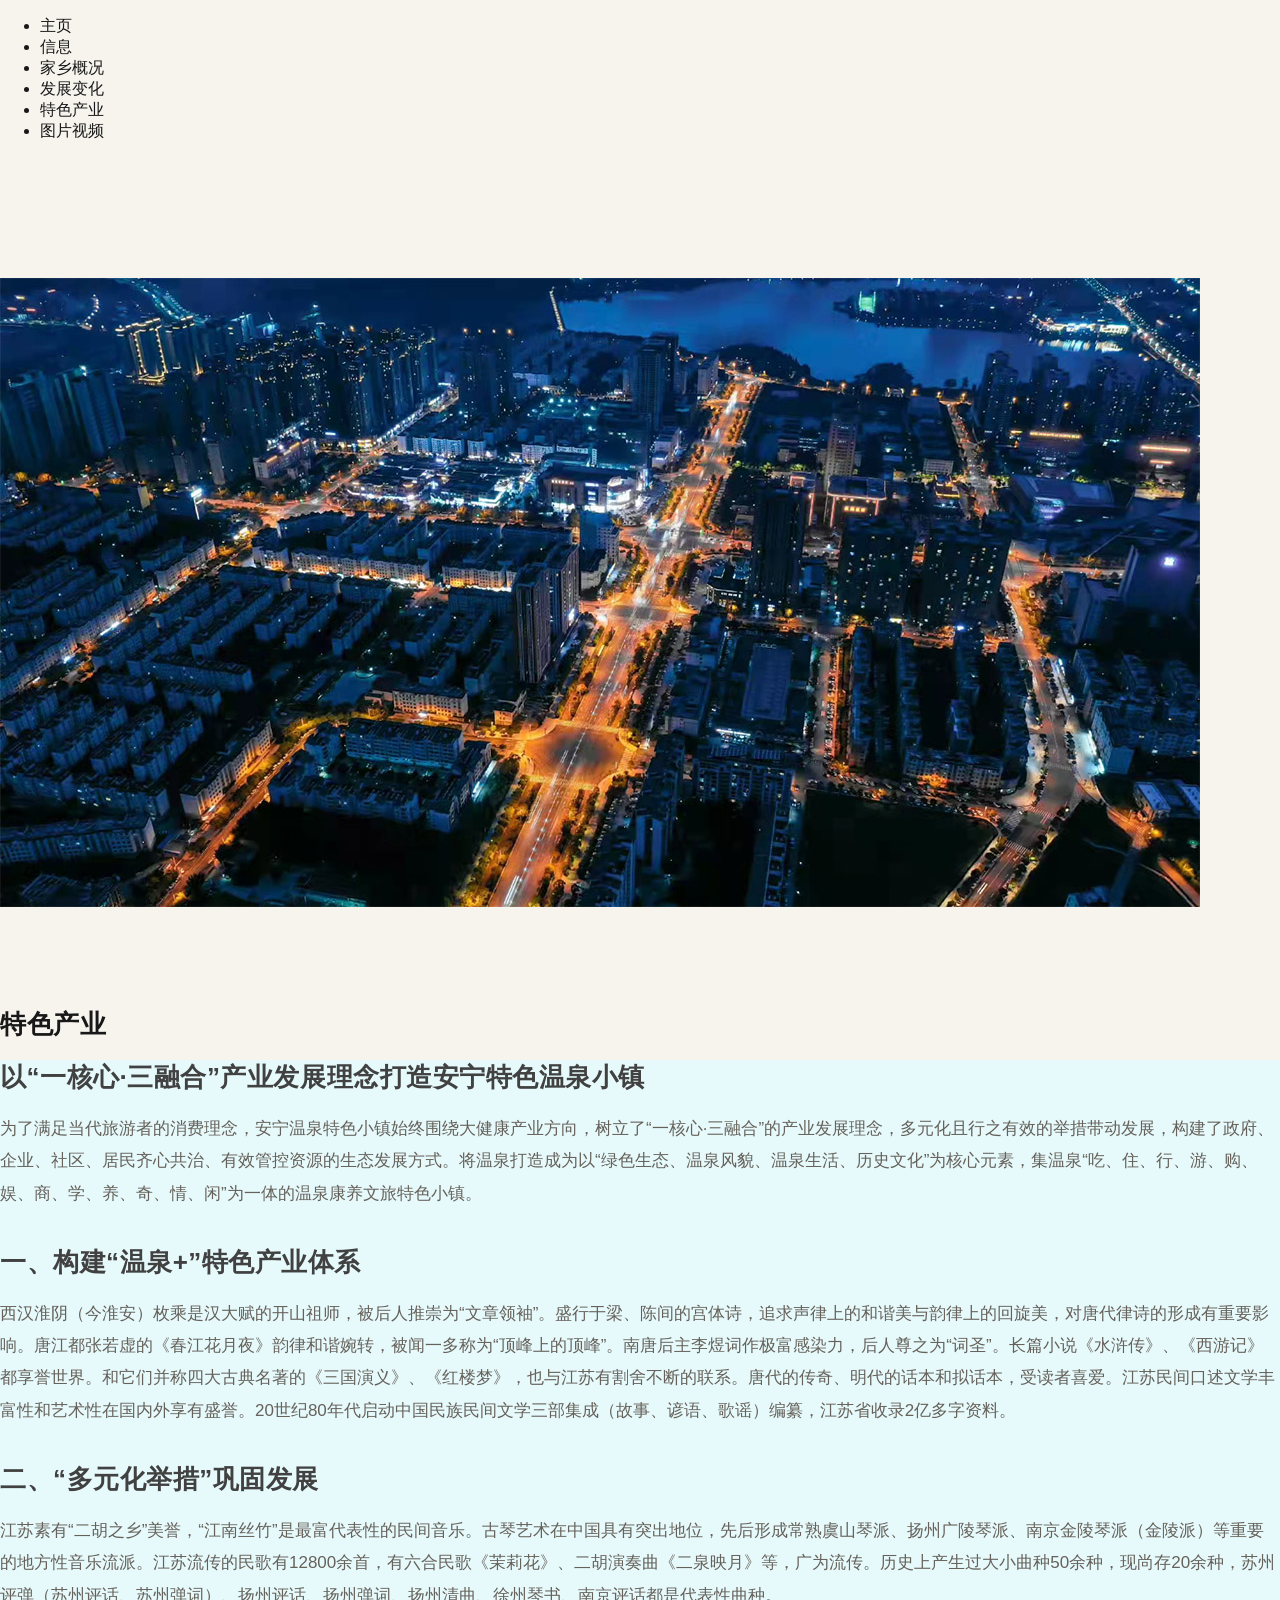
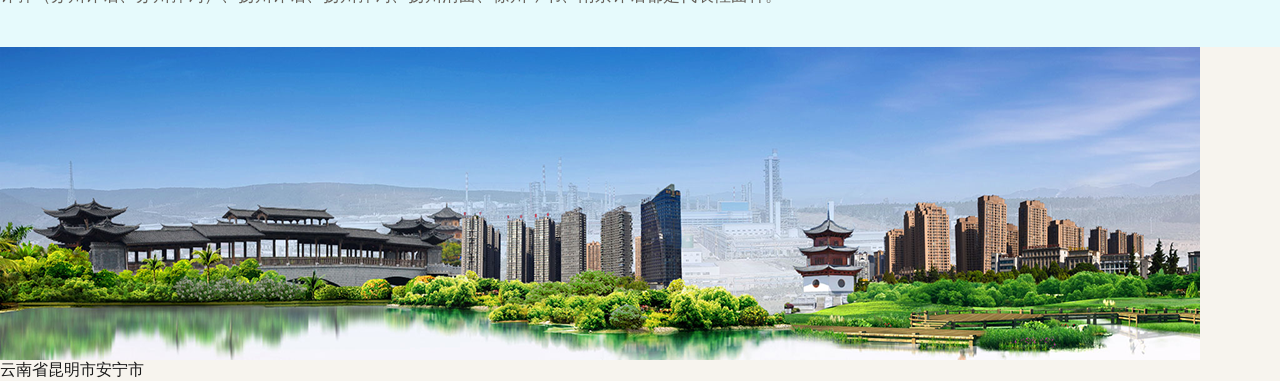
<file: --main/chanye.html>
<!doctype html>
<html>
<head>
<meta charset="utf-8">
<title>云南省昆明市安宁市</title>

<link rel="stylesheet" type="text/css" href="css/css.css">
</head>
<body>

<div class="navs">
  <ul id="wrap">
    <li> <a href="./index.html">主页</a> </li>
      <li> <a href="./geren.html">信息</a> </li>
      <li> <a href="./gaikuang.html">家乡概况</a> </li>
      <li> <a href="./fazhan.html">发展变化</a> </li>
      <li> <a href="./chanye.html">特色产业</a> </li>
      <li> <a href="./tu.html">图片视频</a> </li>
    <div class="clear"></div>
  </ul>
</div>
<div id="wrap2">
  <div  class="banner"> <img src="./images/ban5.jpg" width="1200px" alt=""> </div>
  <h3 class="ts">特色产业</h3>
  <div class="main2" >
    <div class="index" style="color: rgb(65, 65, 65);  background-repeat:no-repeat ;
    background-size:100% 100%;background-color: #E6FAFC;">
      <h3>以“一核心·三融合”产业发展理念打造安宁特色温泉小镇</h3>
      <p>为了满足当代旅游者的消费理念，安宁温泉特色小镇始终围绕大健康产业方向，树立了“一核心·三融合”的产业发展理念，多元化且行之有效的举措带动发展，构建了政府、企业、社区、居民齐心共治、有效管控资源的生态发展方式。将温泉打造成为以“绿色生态、温泉风貌、温泉生活、历史文化”为核心元素，集温泉“吃、住、行、游、购、娱、商、学、养、奇、情、闲”为一体的温泉康养文旅特色小镇。</p>
      <br>
    </div>
    <div class="index"  style="color: rgb(65, 65, 65);  background-repeat:no-repeat ;
    background-size:100% 100%;background-color: #E6FAFC;" >
      <h3>一、构建“温泉+”特色产业体系</h3>
      <p>西汉淮阴（今淮安）枚乘是汉大赋的开山祖师，被后人推崇为“文章领袖”。盛行于梁、陈间的宫体诗，追求声律上的和谐美与韵律上的回旋美，对唐代律诗的形成有重要影响。唐江都张若虚的《春江花月夜》韵律和谐婉转，被闻一多称为“顶峰上的顶峰”。南唐后主李煜词作极富感染力，后人尊之为“词圣”。长篇小说《水浒传》、《西游记》都享誉世界。和它们并称四大古典名著的《三国演义》、《红楼梦》，也与江苏有割舍不断的联系。唐代的传奇、明代的话本和拟话本，受读者喜爱。江苏民间口述文学丰富性和艺术性在国内外享有盛誉。20世纪80年代启动中国民族民间文学三部集成（故事、谚语、歌谣）编纂，江苏省收录2亿多字资料。</p>
      <br>
    </div>
    <div class="index" style="color: rgb(65, 65, 65);  background-repeat:no-repeat ;
    background-size:100% 100%;background-color: #E6FAFC;">
      <h3>二、“多元化举措”巩固发展 </h3>
      <p>江苏素有“二胡之乡”美誉，“江南丝竹”是最富代表性的民间音乐。古琴艺术在中国具有突出地位，先后形成常熟虞山琴派、扬州广陵琴派、南京金陵琴派（金陵派）等重要的地方性音乐流派。江苏流传的民歌有12800余首，有六合民歌《茉莉花》、二胡演奏曲《二泉映月》等，广为流传。历史上产生过大小曲种50余种，现尚存20余种，苏州评弹（苏州评话、苏州弹词）、扬州评话、扬州弹词、扬州清曲、徐州琴书、南京评话都是代表性曲种。</p>
      <br>
    </div>
    <img src="./images/b4.png" width="1200px" alt="">
    <div class="clear"></div>
  </div>
  <div class="banquan">云南省昆明市安宁市</div>
</div>
</body>
</html>
</file>
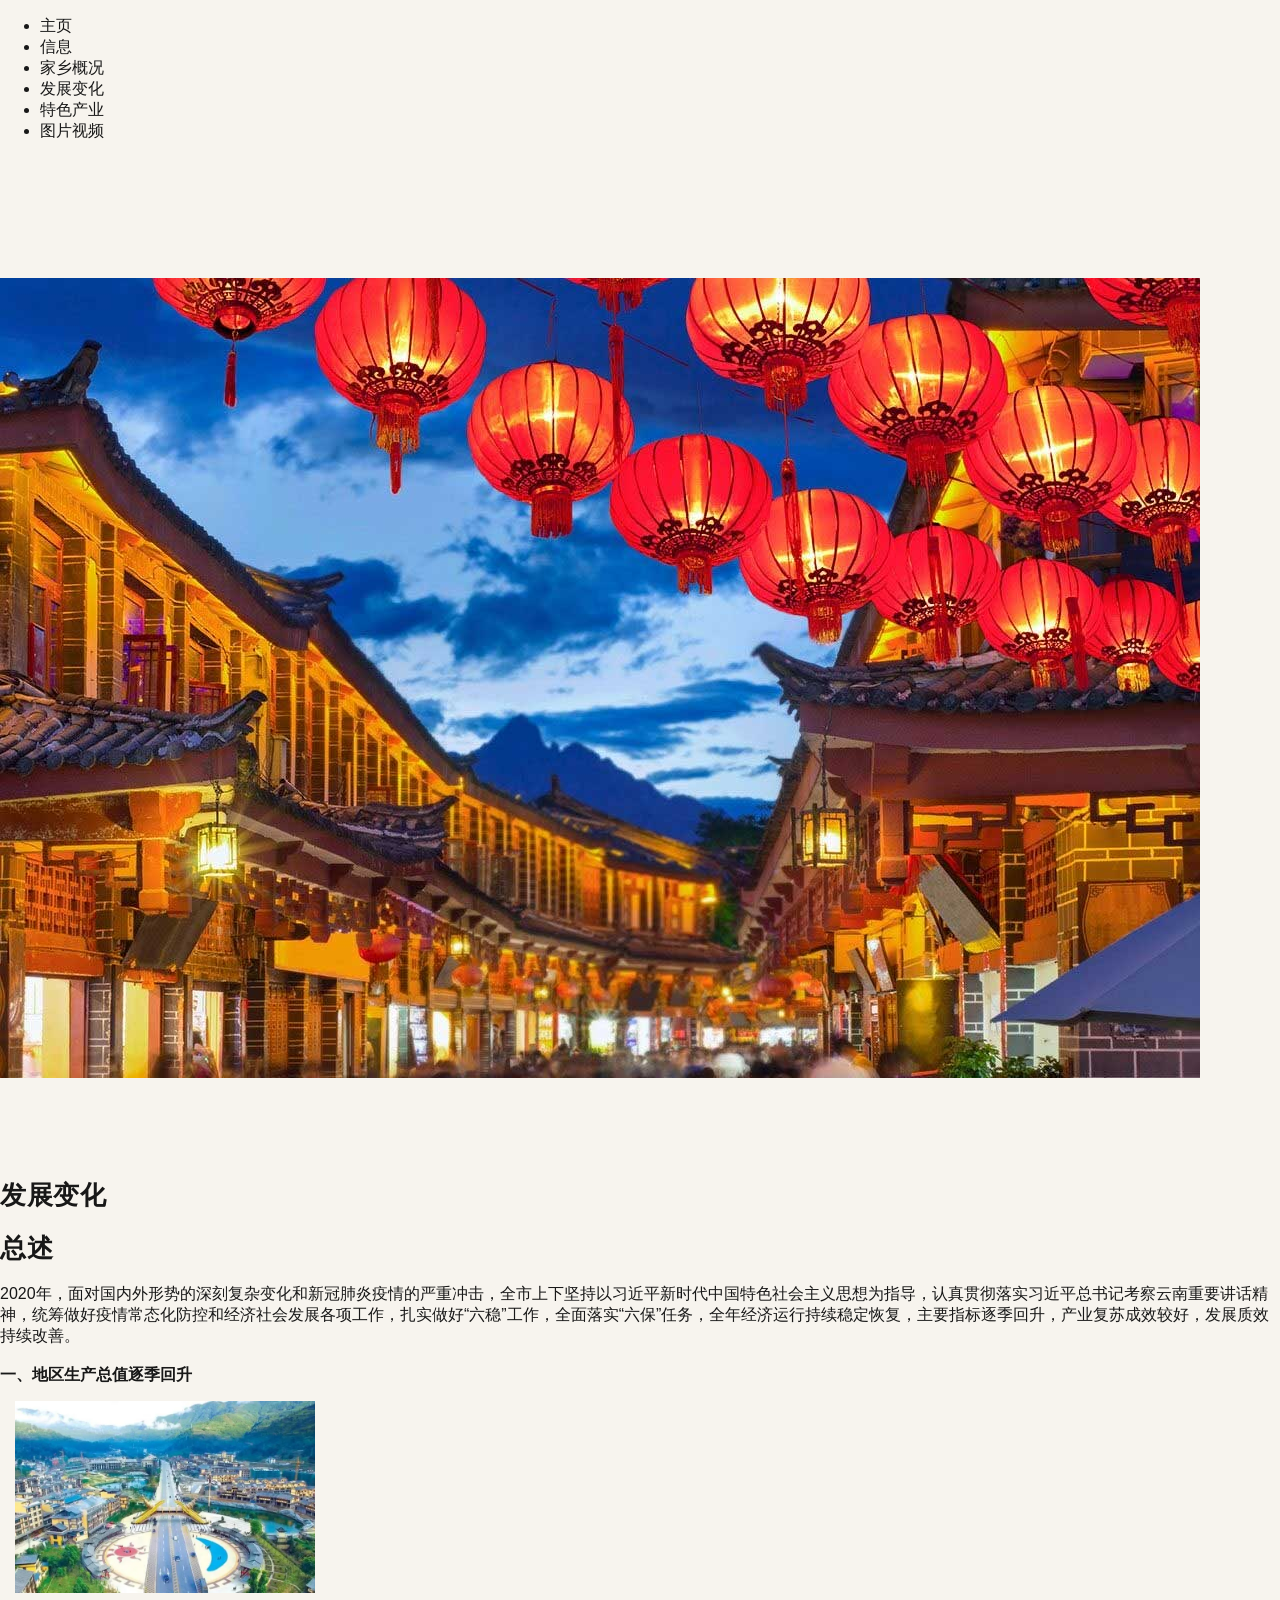
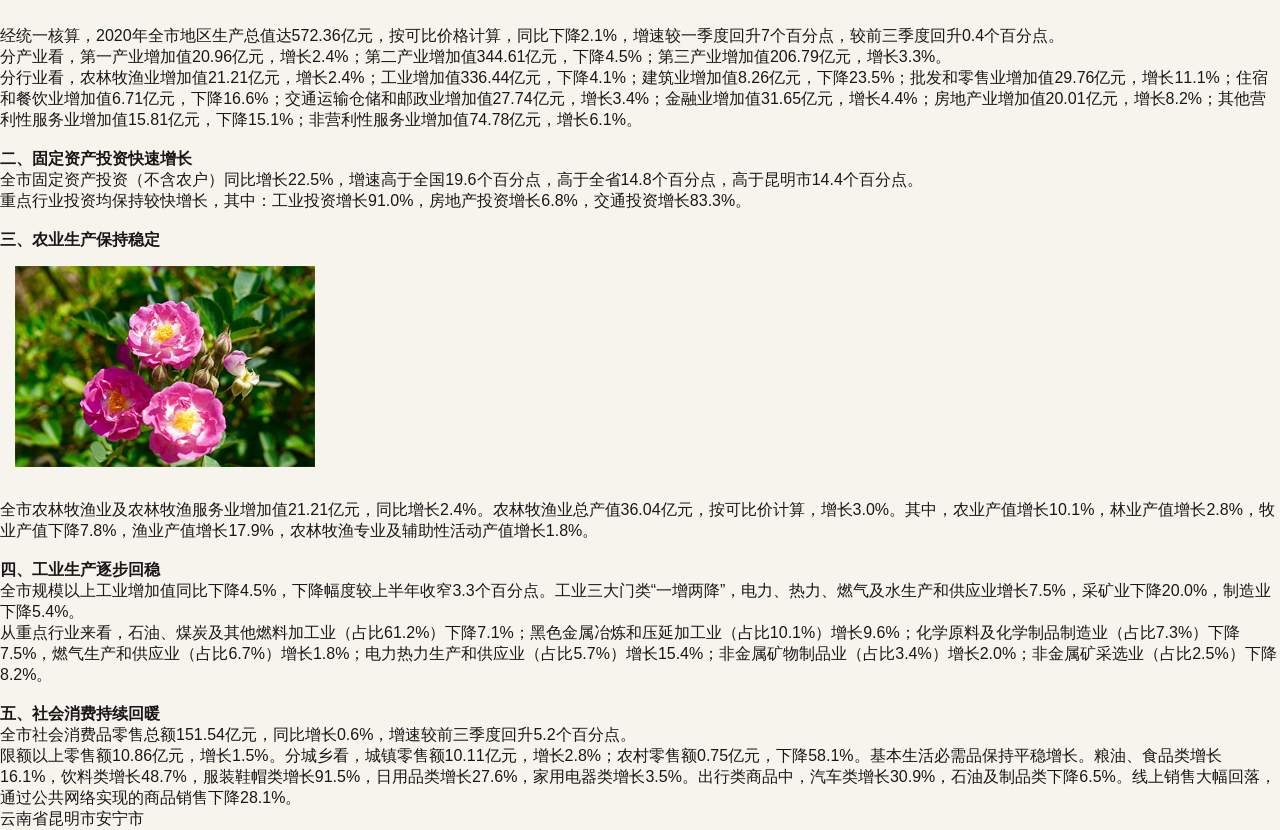
<file: --main/fazhan.html>
<!doctype html>
<html>

<head>
  <meta charset="utf-8">
  <title>云南省昆明市安宁市</title>
 
  <link rel="stylesheet" type="text/css" href="css/css.css">
</head>

<body>
  <div class="navs">
    <ul id="wrap">
        <li> <a href="./index.html">主页</a> </li>
      <li> <a href="./geren.html">信息</a> </li>
      <li> <a href="./gaikuang.html">家乡概况</a> </li>
      <li> <a href="./fazhan.html">发展变化</a> </li>
      <li> <a href="./chanye.html">特色产业</a> </li>
      <li> <a href="./tu.html">图片视频</a> </li>
      <div class="clear"></div>
    </ul>
  </div>
  <div id="wrap2">
    <div class="banner"> <img src="./images/yunnan_denglong.jpg" width="1200px" alt=""> </div>
    <h3 class="ts">发展变化</h3>
    <div class="main2">
      <h3>总述</h3>
      <div class="txt">
        2020年，面对国内外形势的深刻复杂变化和新冠肺炎疫情的严重冲击，全市上下坚持以习近平新时代中国特色社会主义思想为指导，认真贯彻落实习近平总书记考察云南重要讲话精神，统筹做好疫情常态化防控和经济社会发展各项工作，扎实做好“六稳”工作，全面落实“六保”任务，全年经济运行持续稳定恢复，主要指标逐季回升，产业复苏成效较好，发展质效持续改善。
        <br><br>
        <strong>一、地区生产总值逐季回升</strong>
        <img src="./images/a1.jpg" width="300" class="fr" style="margin: 15px;">
        <br>
        经统一核算，2020年全市地区生产总值达572.36亿元，按可比价格计算，同比下降2.1%，增速较一季度回升7个百分点，较前三季度回升0.4个百分点。<br>
        分产业看，第一产业增加值20.96亿元，增长2.4%；第二产业增加值344.61亿元，下降4.5%；第三产业增加值206.79亿元，增长3.3%。<br>
        分行业看，农林牧渔业增加值21.21亿元，增长2.4%；工业增加值336.44亿元，下降4.1%；建筑业增加值8.26亿元，下降23.5%；批发和零售业增加值29.76亿元，增长11.1%；住宿和餐饮业增加值6.71亿元，下降16.6%；交通运输仓储和邮政业增加值27.74亿元，增长3.4%；金融业增加值31.65亿元，增长4.4%；房地产业增加值20.01亿元，增长8.2%；其他营利性服务业增加值15.81亿元，下降15.1%；非营利性服务业增加值74.78亿元，增长6.1%。<br>
        <br>
        <strong>二、固定资产投资快速增长</strong>
        <br>
        全市固定资产投资（不含农户）同比增长22.5%，增速高于全国19.6个百分点，高于全省14.8个百分点，高于昆明市14.4个百分点。<br>
        重点行业投资均保持较快增长，其中：工业投资增长91.0%，房地产投资增长6.8%，交通投资增长83.3%。<br>
        <br>
        <strong>三、农业生产保持稳定</strong>
        <img src="./images/a3.png" width="300" class="fr" style="margin: 15px;">
        <br>
        全市农林牧渔业及农林牧渔服务业增加值21.21亿元，同比增长2.4%。农林牧渔业总产值36.04亿元，按可比价计算，增长3.0%。其中，农业产值增长10.1%，林业产值增长2.8%，牧业产值下降7.8%，渔业产值增长17.9%，农林牧渔专业及辅助性活动产值增长1.8%。<br>
        <br>
        <strong>四、工业生产逐步回稳</strong>
        <br>
        全市规模以上工业增加值同比下降4.5%，下降幅度较上半年收窄3.3个百分点。工业三大门类“一增两降”，电力、热力、燃气及水生产和供应业增长7.5%，采矿业下降20.0%，制造业下降5.4%。<br>从重点行业来看，石油、煤炭及其他燃料加工业（占比61.2%）下降7.1%；黑色金属冶炼和压延加工业（占比10.1%）增长9.6%；化学原料及化学制品制造业（占比7.3%）下降7.5%，燃气生产和供应业（占比6.7%）增长1.8%；电力热力生产和供应业（占比5.7%）增长15.4%；非金属矿物制品业（占比3.4%）增长2.0%；非金属矿采选业（占比2.5%）下降8.2%。<br>
        <br>
        <strong>五、社会消费持续回暖</strong>
        <br>
        全市社会消费品零售总额151.54亿元，同比增长0.6%，增速较前三季度回升5.2个百分点。<br>
        限额以上零售额10.86亿元，增长1.5%。分城乡看，城镇零售额10.11亿元，增长2.8%；农村零售额0.75亿元，下降58.1%。基本生活必需品保持平稳增长。粮油、食品类增长16.1%，饮料类增长48.7%，服装鞋帽类增长91.5%，日用品类增长27.6%，家用电器类增长3.5%。出行类商品中，汽车类增长30.9%，石油及制品类下降6.5%。线上销售大幅回落，通过公共网络实现的商品销售下降28.1%。<br>


        <div class="clear"></div>
      </div>
      <div class="banquan">云南省昆明市安宁市</div>
    </div>
  </div>
</body>

</html>
</file>
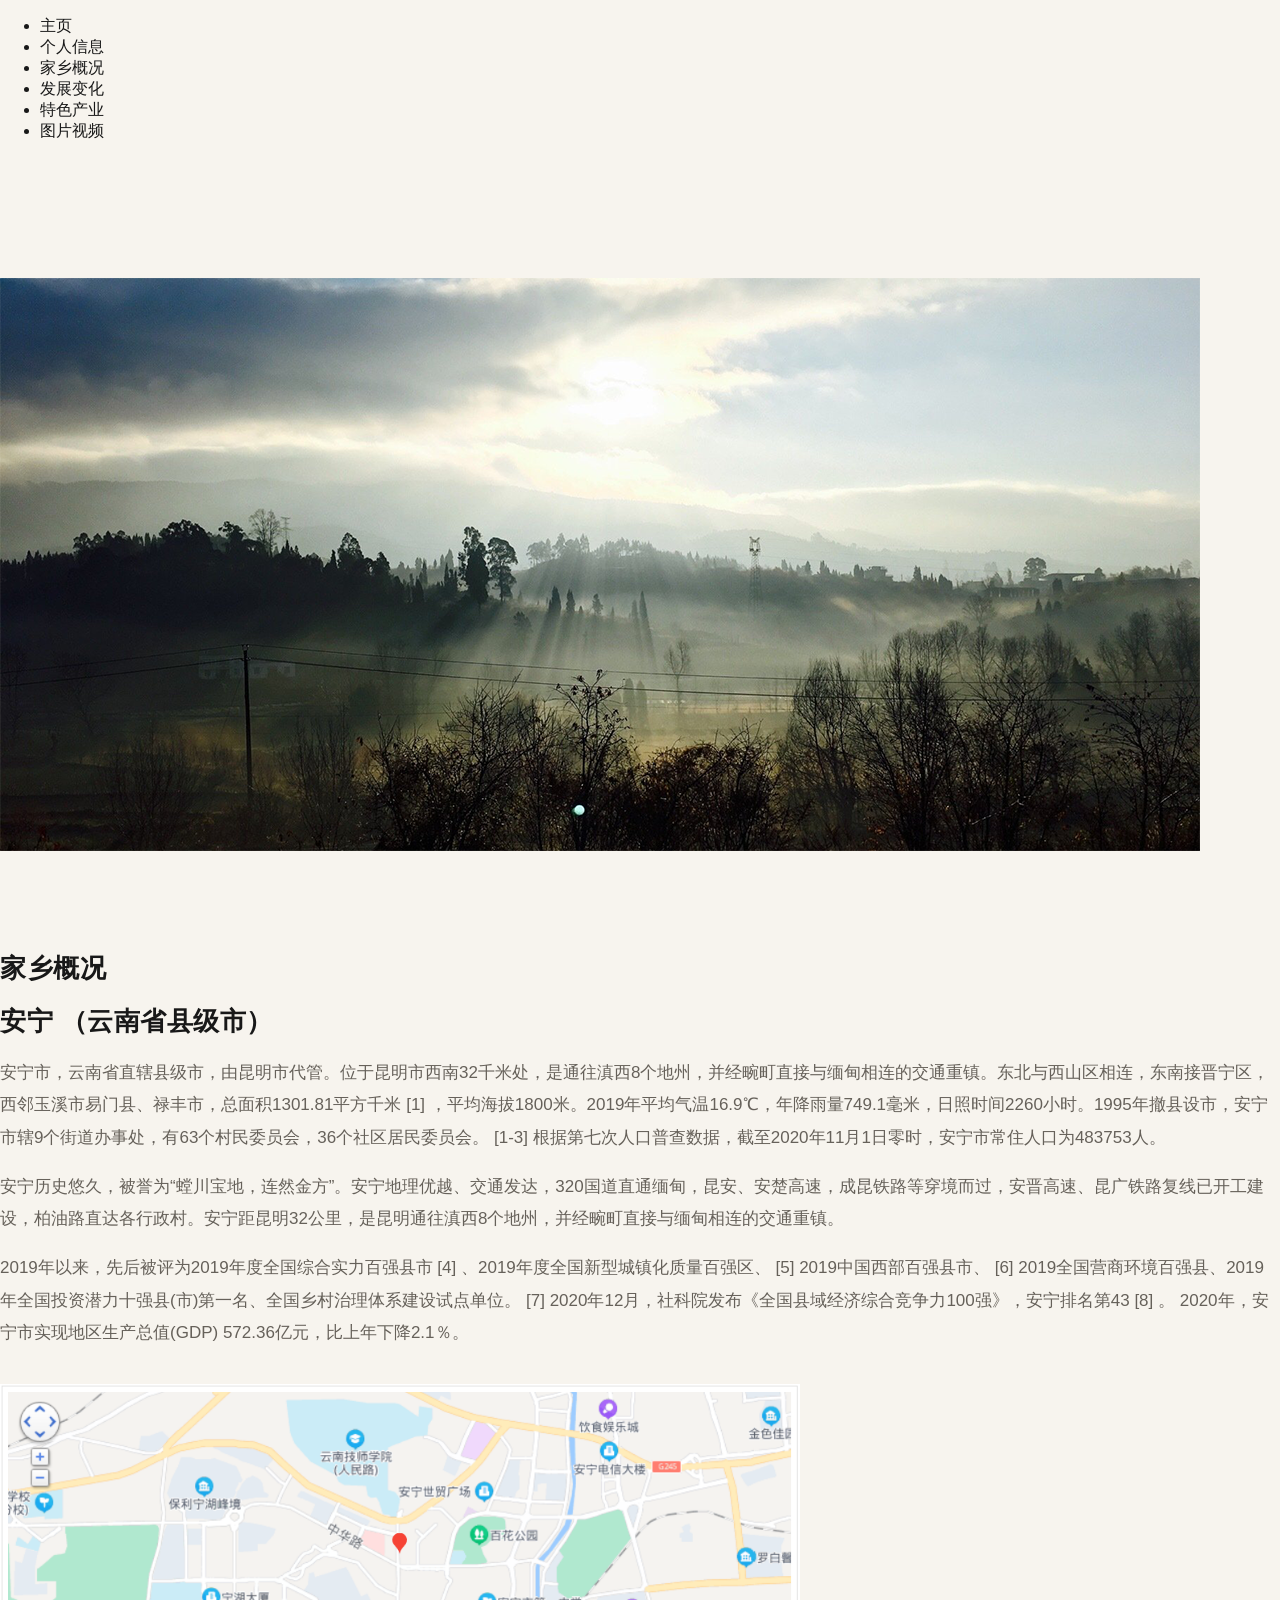
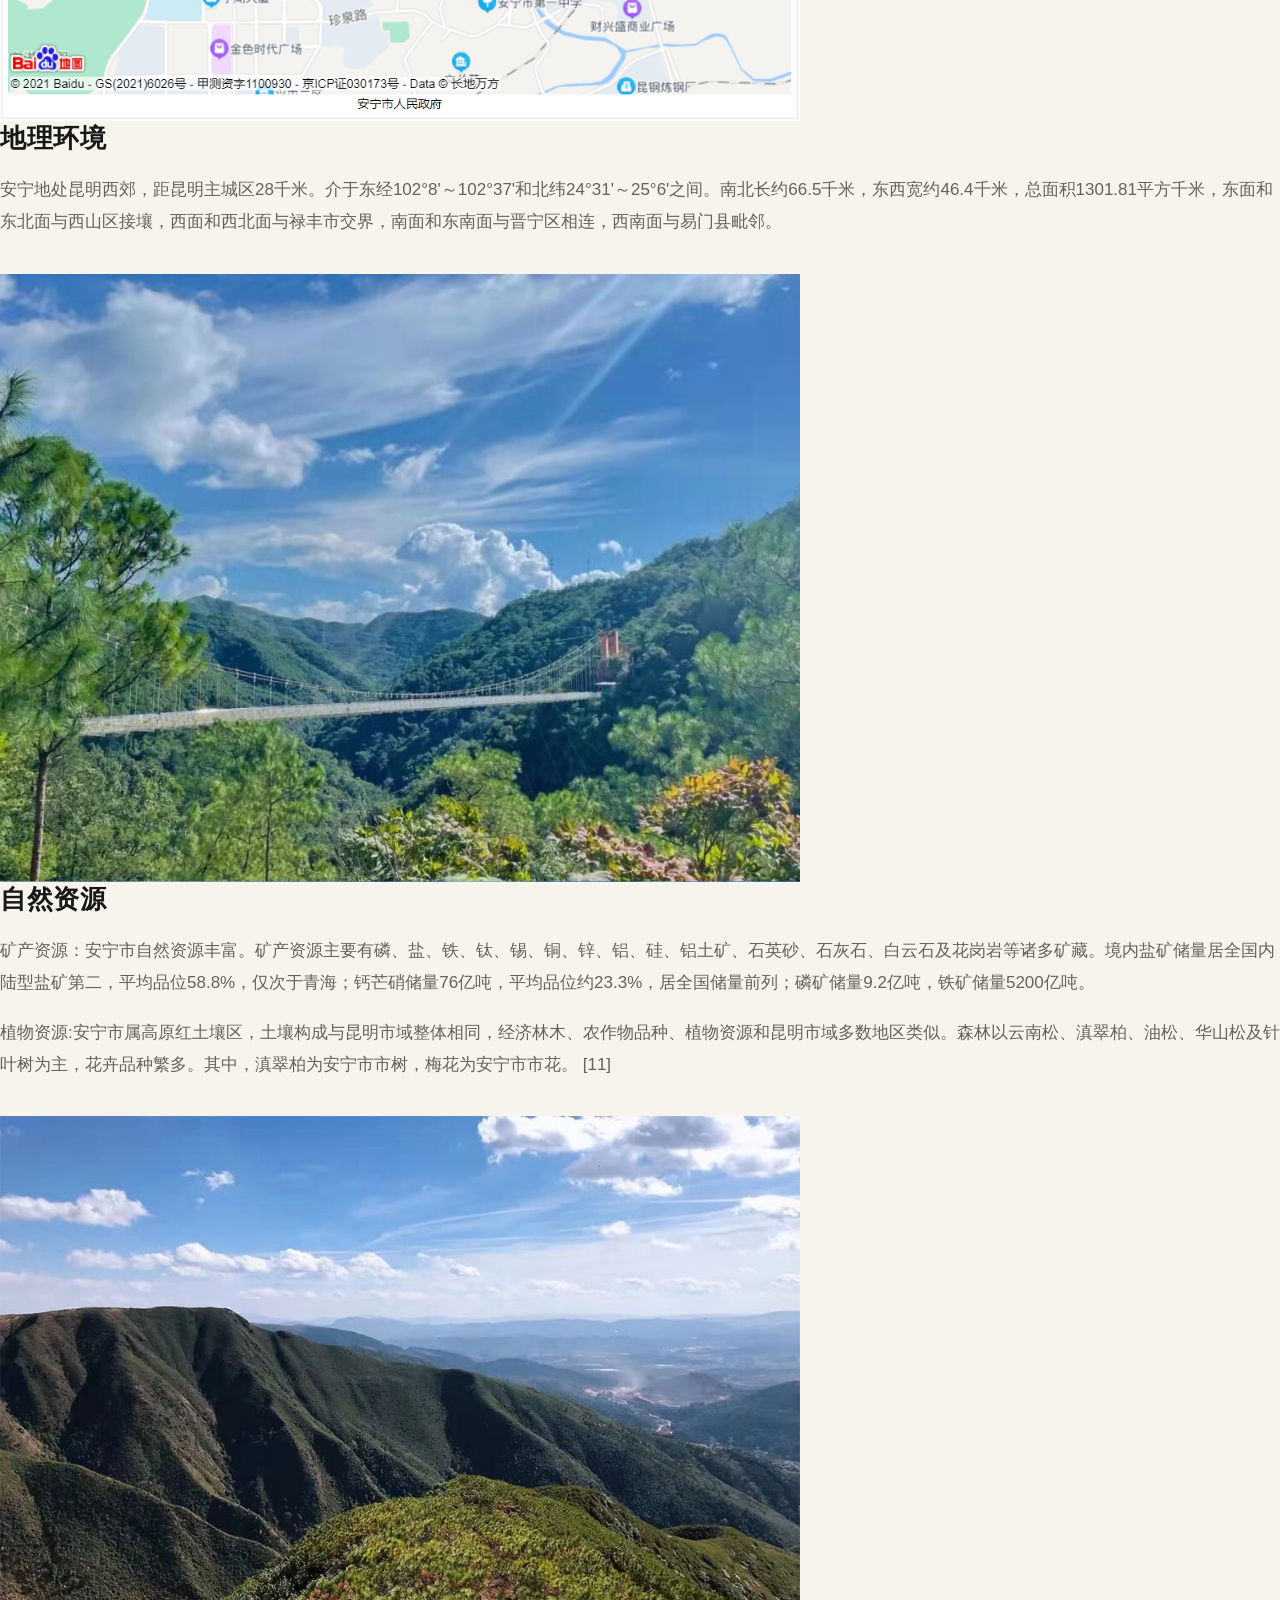
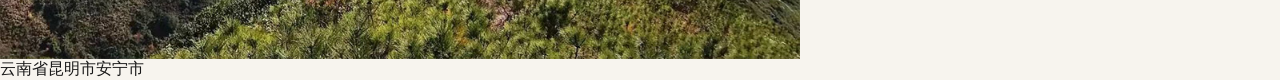
<file: --main/gaikuang.html>
<!doctype html>
<html>
<head>
<meta charset="utf-8">
<title>云南省昆明市安宁市</title>
<link rel="stylesheet" type="text/css" href="css/css.css">

</head>
<body>

<div class="navs">
  <ul id="wrap">
  <li> <a href="./index.html">主页</a> </li>
      <li> <a href="./geren.html">个人信息</a> </li>
      <li> <a href="./gaikuang.html">家乡概况</a> </li>
      <li> <a href="./fazhan.html">发展变化</a> </li>
      <li> <a href="./chanye.html">特色产业</a> </li>
      <li> <a href="./tu.html">图片视频</a> </li>
    <div class="clear"></div>
  </ul>
</div> 
<div id="wrap2">
  <div  class="banner"> <img src="./images/ban4.png" width="1200px" alt=""> </div>
  <h3 class="ts">家乡概况</h3>
  <div class="main2">
    <div class="index">
      <h3>安宁 （云南省县级市）</h3>
      <p>安宁市，云南省直辖县级市，由昆明市代管。位于昆明市西南32千米处，是通往滇西8个地州，并经畹町直接与缅甸相连的交通重镇。东北与西山区相连，东南接晋宁区，西邻玉溪市易门县、禄丰市，总面积1301.81平方千米 [1]  ，平均海拔1800米。2019年平均气温16.9℃，年降雨量749.1毫米，日照时间2260小时。1995年撤县设市，安宁市辖9个街道办事处，有63个村民委员会，36个社区居民委员会。 [1-3]  根据第七次人口普查数据，截至2020年11月1日零时，安宁市常住人口为483753人。</p>
      <p>安宁历史悠久，被誉为“螳川宝地，连然金方”。安宁地理优越、交通发达，320国道直通缅甸，昆安、安楚高速，成昆铁路等穿境而过，安晋高速、昆广铁路复线已开工建设，柏油路直达各行政村。安宁距昆明32公里，是昆明通往滇西8个地州，并经畹町直接与缅甸相连的交通重镇。</p>
      <p>2019年以来，先后被评为2019年度全国综合实力百强县市 [4]  、2019年度全国新型城镇化质量百强区、 [5]  2019中国西部百强县市、 [6]  2019全国营商环境百强县、2019年全国投资潜力十强县(市)第一名、全国乡村治理体系建设试点单位。 [7]  2020年12月，社科院发布《全国县域经济综合竞争力100强》，安宁排名第43 [8]  。
        2020年，安宁市实现地区生产总值(GDP) 572.36亿元，比上年下降2.1％。</p>
      <br>
      <img src="./images/y1.jpg"  width="800px"> </div>
   
    <div class="index">
      <h3>地理环境</h3>
      <p>安宁地处昆明西郊，距昆明主城区28千米。介于东经102°8'～102°37'和北纬24°31'～25°6'之间。南北长约66.5千米，东西宽约46.4千米，总面积1301.81平方千米，东面和东北面与西山区接壤，西面和西北面与禄丰市交界，南面和东南面与晋宁区相连，西南面与易门县毗邻。</p>
      <p></p>
      <br>
      <img src="./images/a5.png"  width="800px"> </div>
  
    <div class="index">
      <h3>自然资源 </h3>
      <p>矿产资源：安宁市自然资源丰富。矿产资源主要有磷、盐、铁、钛、锡、铜、锌、铝、硅、铝土矿、石英砂、石灰石、白云石及花岗岩等诸多矿藏。境内盐矿储量居全国内陆型盐矿第二，平均品位58.8%，仅次于青海；钙芒硝储量76亿吨，平均品位约23.3%，居全国储量前列；磷矿储量9.2亿吨，铁矿储量5200亿吨。</p>
      <p>植物资源:安宁市属高原红土壤区，土壤构成与昆明市域整体相同，经济林木、农作物品种、植物资源和昆明市域多数地区类似。森林以云南松、滇翠柏、油松、华山松及针叶树为主，花卉品种繁多。其中，滇翠柏为安宁市市树，梅花为安宁市市花。 [11] </p>
      <br>
      <img src="./images/a4.jpg"  width="800px"> </div>
   
    <div class="clear"></div>
  </div>
  <div class="banquan">云南省昆明市安宁市</div>
</div>
</body>
</html>
</file>
<file: --main/css/css.css>
:root{
  --bg:#f7f4ee;
  --paper:#fbfaf7;
  --text:#181818;
  --muted:#66615a;
  --line:#ddd4c6;
  --accent:#2f5d50;
  --max:1080px;
}

*{box-sizing:border-box}
html{scroll-behavior:smooth}
body{
  margin:0;
  font-family:-apple-system,BlinkMacSystemFont,"Segoe UI","PingFang SC","Hiragino Sans GB","Microsoft YaHei",sans-serif;
  background:var(--bg);
  color:var(--text);
}
img{max-width:100%;display:block}
a{color:inherit;text-decoration:none}
p{line-height:1.9;color:var(--muted);font-size:17px}
h1,h2,h3{font-weight:600;letter-spacing:.02em;margin:0 0 18px}
h1{font-size:clamp(38px,7vw,84px);line-height:1.06}
h2{font-size:clamp(28px,4vw,48px);line-height:1.15}
h3{font-size:clamp(20px,2.5vw,26px)}
small,.eyebrow,.meta{color:var(--muted);letter-spacing:.16em;text-transform:uppercase;font-size:12px}
.wrap{width:min(calc(100% - 40px),var(--max));margin:0 auto}
.site-header{
  position:sticky;top:0;z-index:20;
  backdrop-filter:saturate(180%) blur(12px);
  background:color-mix(in oklab, var(--bg) 82%, white 18%);
  border-bottom:1px solid rgba(0,0,0,.06);
}
.nav{
  min-height:70px;display:flex;align-items:center;justify-content:space-between;gap:24px;
}
.brand{font-size:18px;font-weight:700;letter-spacing:.08em}
.nav-links{display:flex;gap:22px;flex-wrap:wrap}
.nav-links a{
  position:relative;padding:8px 0;color:var(--muted)
}
.nav-links a::after{
  content:"";position:absolute;left:0;bottom:2px;width:100%;height:1px;background:var(--text);
  transform:scaleX(0);transform-origin:left;transition:.25s ease;
}
.nav-links a:hover::after,.nav-links a.active::after{transform:scaleX(1)}
.hero{
  padding:96px 0 64px;
  border-bottom:1px solid var(--line);
}
.hero-grid{
  display:grid;grid-template-columns:1.2fr .8fr;gap:48px;align-items:end;
}
.hero p{max-width:42em}
.hero-figure{
  padding:14px 0 0;border-left:1px solid var(--line);padding-left:28px
}
.section{
  padding:72px 0;border-bottom:1px solid var(--line);
}
.grid-2{display:grid;grid-template-columns:1fr 1fr;gap:40px}
.grid-3{display:grid;grid-template-columns:repeat(3,1fr);gap:28px}
.statement{
  font-size:clamp(22px,2.8vw,34px);
  line-height:1.55;color:var(--text)
}
.list{display:grid;gap:18px}
.list-row{
  display:grid;grid-template-columns:120px 1fr;gap:18px;padding:18px 0;border-top:1px solid var(--line)
}
.list-row:first-child{border-top:0}
.feature-image{
  width:100%;aspect-ratio:16/9;object-fit:cover;border:1px solid var(--line);background:#ece7dc
}
.banner{
  padding:120px 0 100px;
}
.banner h2{max-width:11em}
.button-line{
  display:inline-flex;align-items:center;gap:12px;margin-top:24px;
  font-size:16px;color:var(--accent)
}
.button-line span{
  width:36px;height:1px;background:currentColor;display:inline-block
}
.footer{
  padding:34px 0 46px;font-size:14px;color:var(--muted)
}
.note{
  padding:18px 0;border-top:1px solid var(--line)
}
.note-title{display:flex;justify-content:space-between;gap:20px;align-items:baseline;margin-bottom:10px}
.tagline{max-width:26ch}
.contact-lines{display:grid;gap:14px}
.input-line{
  display:grid;grid-template-columns:120px 1fr;gap:12px;padding:14px 0;border-bottom:1px solid var(--line)
}
.input-line input,.input-line textarea{
  border:0;background:transparent;font:inherit;color:var(--text);outline:none;resize:vertical;min-height:30px
}
button.submit{
  margin-top:20px;border:1px solid var(--text);background:transparent;padding:12px 22px;
  font:inherit;cursor:pointer;transition:.2s ease
}
button.submit:hover{background:var(--text);color:var(--paper)}
.muted-box{
  border-left:2px solid var(--text);padding-left:20px
}
.hero-mark{
  width:100%;height:auto;border:1px solid var(--line);background:var(--paper)
}
@media (max-width: 860px){
  .hero-grid,.grid-2,.grid-3,.list-row,.input-line{grid-template-columns:1fr}
  .hero-figure{border-left:0;border-top:1px solid var(--line);padding-left:0;padding-top:24px}
  .nav{padding:12px 0}
  .nav-links{gap:16px}
}
</file>
